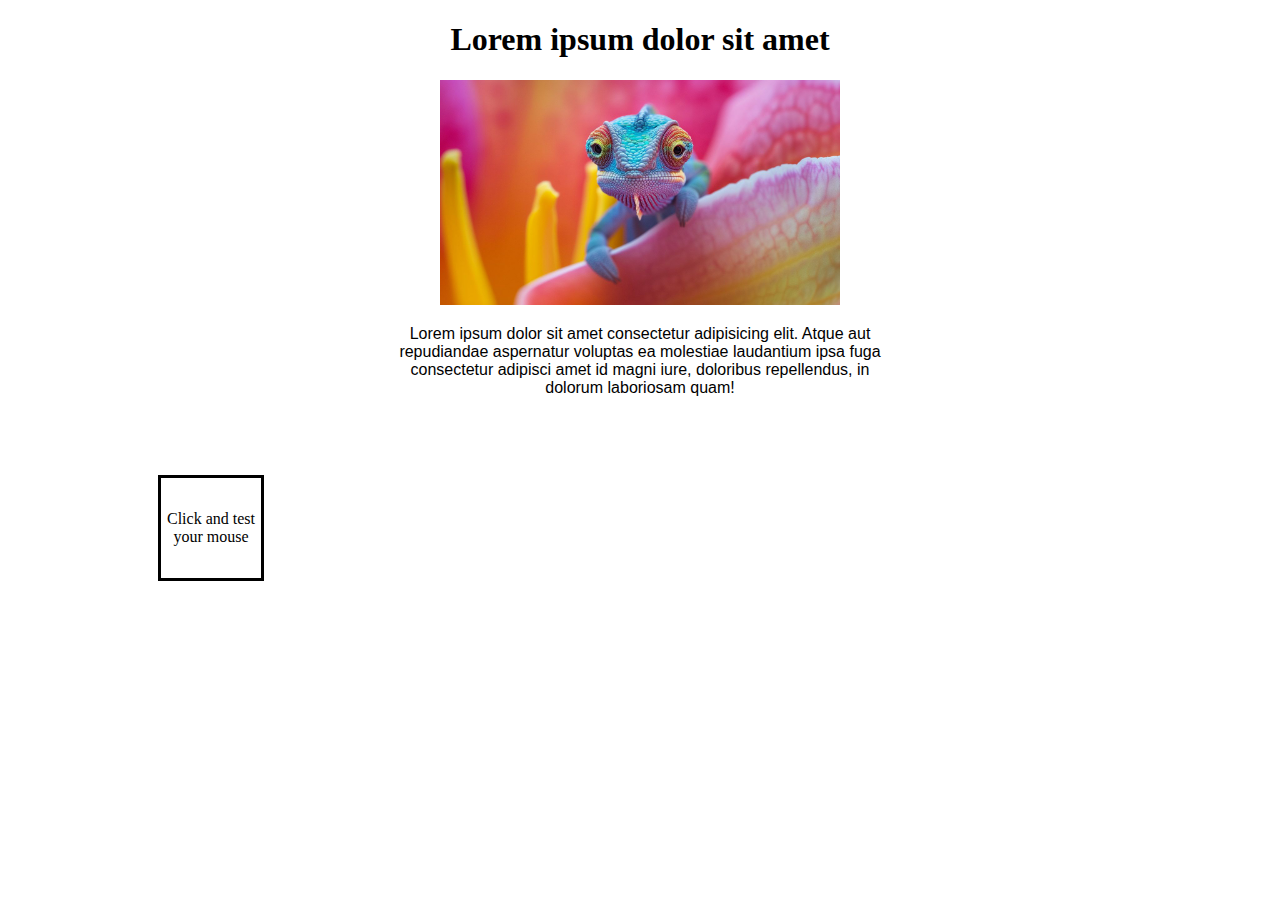
<file: index.html>
<!DOCTYPE html>
<html lang="en">

<head>
    <meta charset="UTF-8">
    <meta name="viewport" content="width=device-width, initial-scale=1.0">
    <link rel="stylesheet" href="./css/style.css">
    <title>Document</title>
</head>

<body>
    <h1>Lorem ipsum dolor sit amet</h1>
    <div class="container">
        <div class="block-photo">
            <a href="https://letsenhance.io/uk" target="_blank"><img src="./images/MainAfter.jpg" alt="chameleon"
                    draggable="true"></a>
        </div>
        <div class="text-block">
            <p>Lorem ipsum dolor sit amet consectetur adipisicing elit. Atque aut repudiandae aspernatur voluptas ea
                molestiae
                laudantium ipsa fuga consectetur adipisci amet id magni iure, doloribus repellendus, in dolorum
                laboriosam quam!
            </p>
        </div>
        <div class="block-1">
            <p class="p-1">Click and test your mouse</p>
        </div>
    </div>


    <script src="./script.js"></script>
</body>

</html>
</file>
<file: css/style.css>
body {
    background-color: #fff;
}


h1 {
text-align: center;
}

.container {
    text-align: center;
}

.text-block{
width: 500px;
height: 150px;
font-family: 'Trebuchet MS', 'Lucida Sans Unicode', 'Lucida Grande', 'Lucida Sans', Arial, sans-serif;
margin: auto;
}

.block-1{
    width: 100px;
    height: 100px;
    margin-left: 150px;
    border: solid
}

.p-1 {
margin-top: 32px;
}


img {
    width: 400px;
    font-size: larger;
}
</file>
